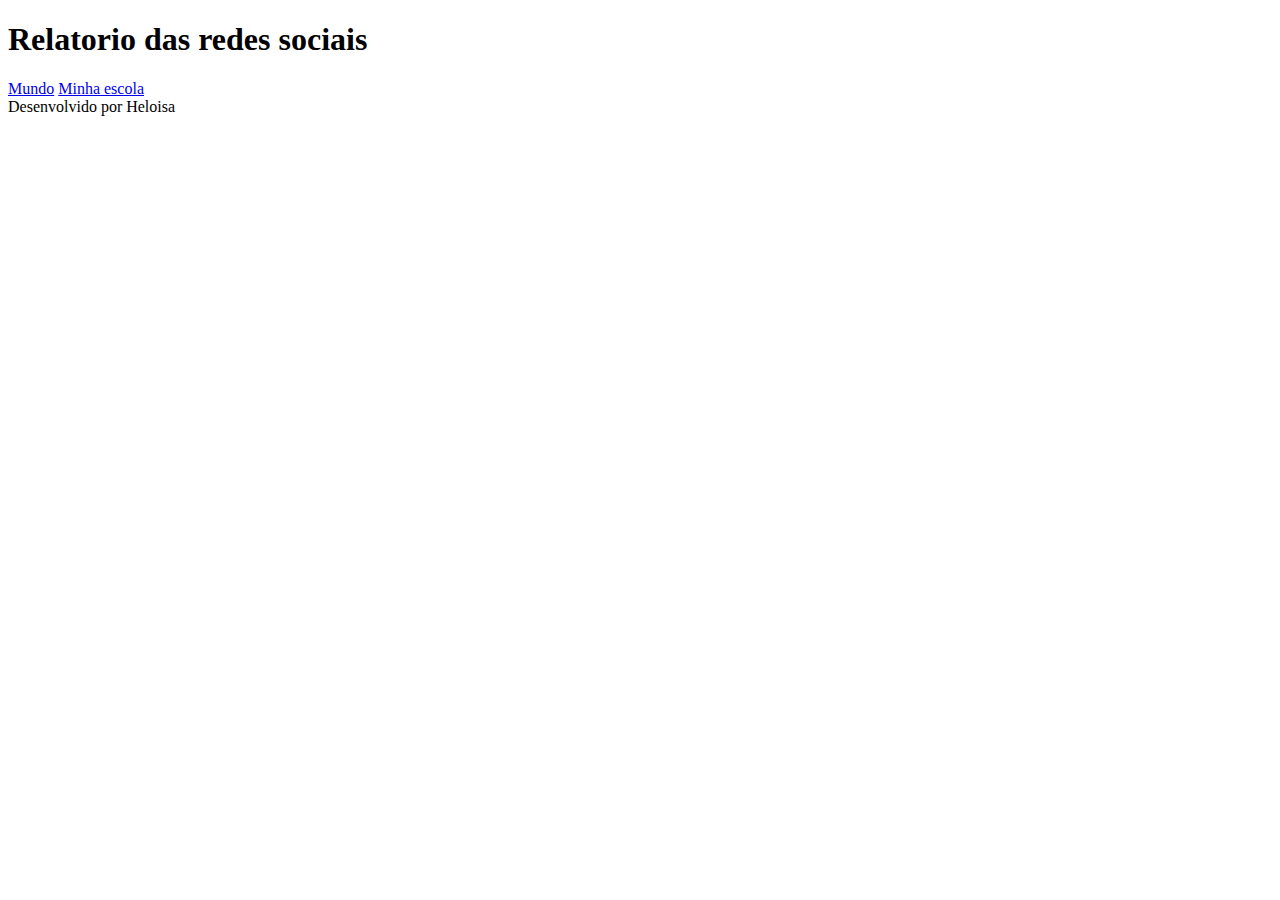
<file: redes sociais/index.html>
<!DOCTYPE html>
<html lang="en">
<head>
    <meta charset="UTF-8">
    <meta http-equiv="X-UA-Compatible" content="IE=edge">
    <meta name="viewport" content="width=device-width, initial-scale=1.0">
    <title>Document</title>
</head>
<body>
    <header>
        <h1>Relatorio das redes sociais</h1>
    </header>
    <main>
        <a href="#">Mundo</a>
        <a href="#">Minha escola</a>
    </main>
    
</body>
<footer>
    Desenvolvido por Heloisa
</footer>
</html>
</file>
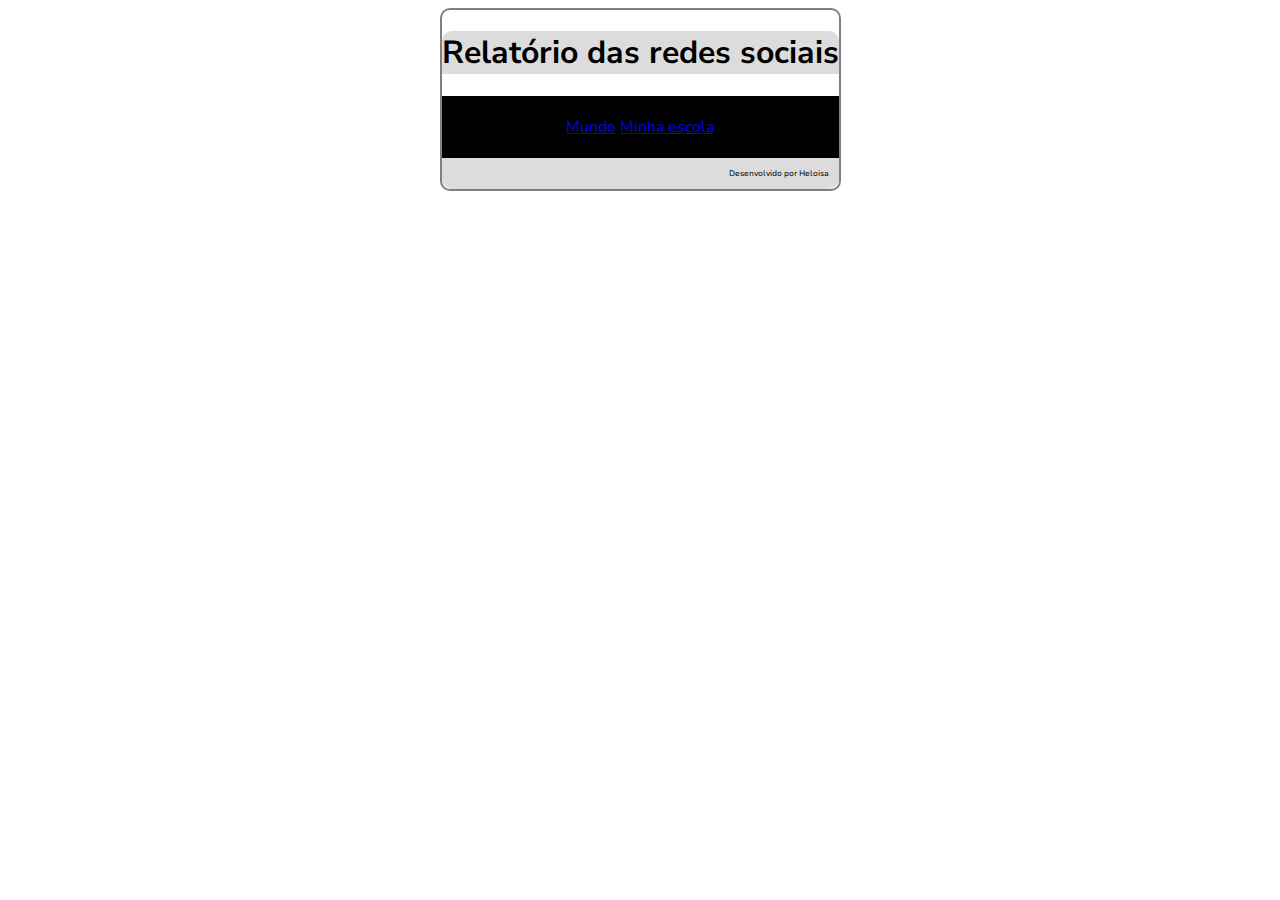
<file: REDES SOCIAIS/index.html>
<!DOCTYPE html>
<html lang="pt-br">
<head>
    <meta charset="UTF-8">
    <meta name="viewport" content="width=device-width, initial-scale=1.0">
    <link rel="stylesheet" href="style.css">
    <title>REDES SOCIAIS Heloisa</title>
</head>
<body>
    <header>
        <h1>Relatório das redes sociais</h1>
    </header>
    <main>
        <a href="#">Mundo</a>
        <a href="#">Minha escola</a>
    </main>
    <footer>
        Desenvolvido por Heloisa
    </footer>
</body>

</html>
</file>
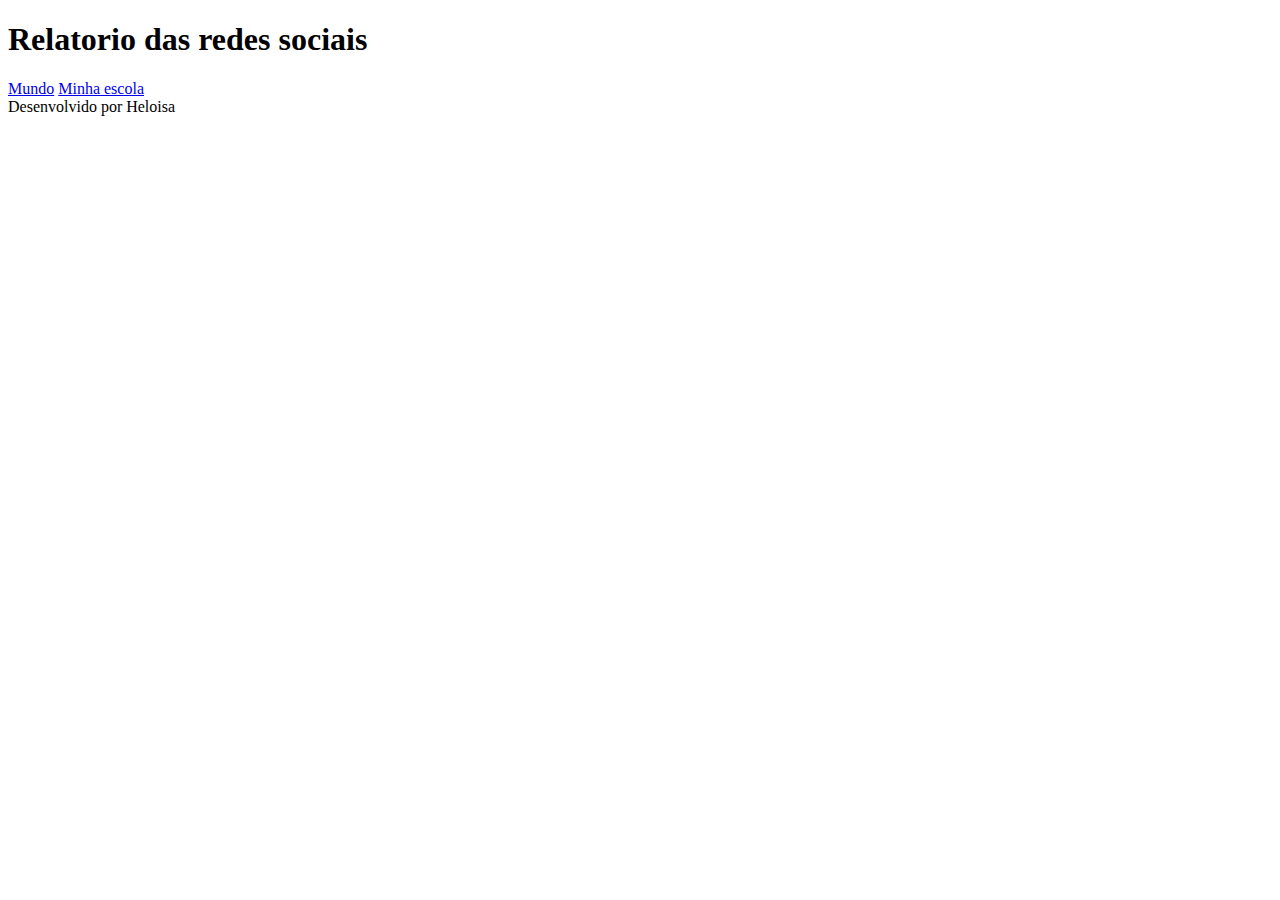
<file: 3Trimestre15heloisa-main/redes sociais/index.html>
<!DOCTYPE html>
<html lang="en">
<head>
    <meta charset="UTF-8">
    <meta http-equiv="X-UA-Compatible" content="IE=edge">
    <meta name="viewport" content="width=device-width, initial-scale=1.0">
    <title>Document</title>
</head>
<body>
    <header>
        <h1>Relatorio das redes sociais</h1>
    </header>
    <main>
        <a href="#">Mundo</a>
        <a href="#">Minha escola</a>
    </main>
    <footer>
        Desenvolvido por Heloisa
    </footer>
</body>

</html>
</file>
<file: REDES SOCIAIS/style.css>
@import url('https://fonts.googleapis.com/css2?family=Nunito+Sans:ital,opsz,wght@0,6..12,200..1000;1,6..12,200..1000&display=swap');

html{
    background-color: white;
    font-family: "Nunito Sans";
    display: flex;
    height: auto;
    justify-content: center;
}

body{
    background-color: white;
    border-radius: 10px;
    border: gray solid 2px;
}
header{
    background-color: gainsboro;
    color: black;
    border-radius: 10px 10px 0 0;
    padding: 0 0 20px 10px 0;
    text-align: center;
}
main{
    background-color: black;
    color: white;
    padding: 20px; 
    text-align: center; 
}
p{
    border: red solid 3px;
    padding: 20px;
}
span{
    color: red solid 2px;
    font-weight: bold;
}
footer{
    background-color: gainsboro;
    color: black;
    padding: 10px;
    border-radius: 0 0 10px 10px;
    text-align: right;
    font-size: 8px;
}
a:hover{
    font-size: 14px;
}
</file>
